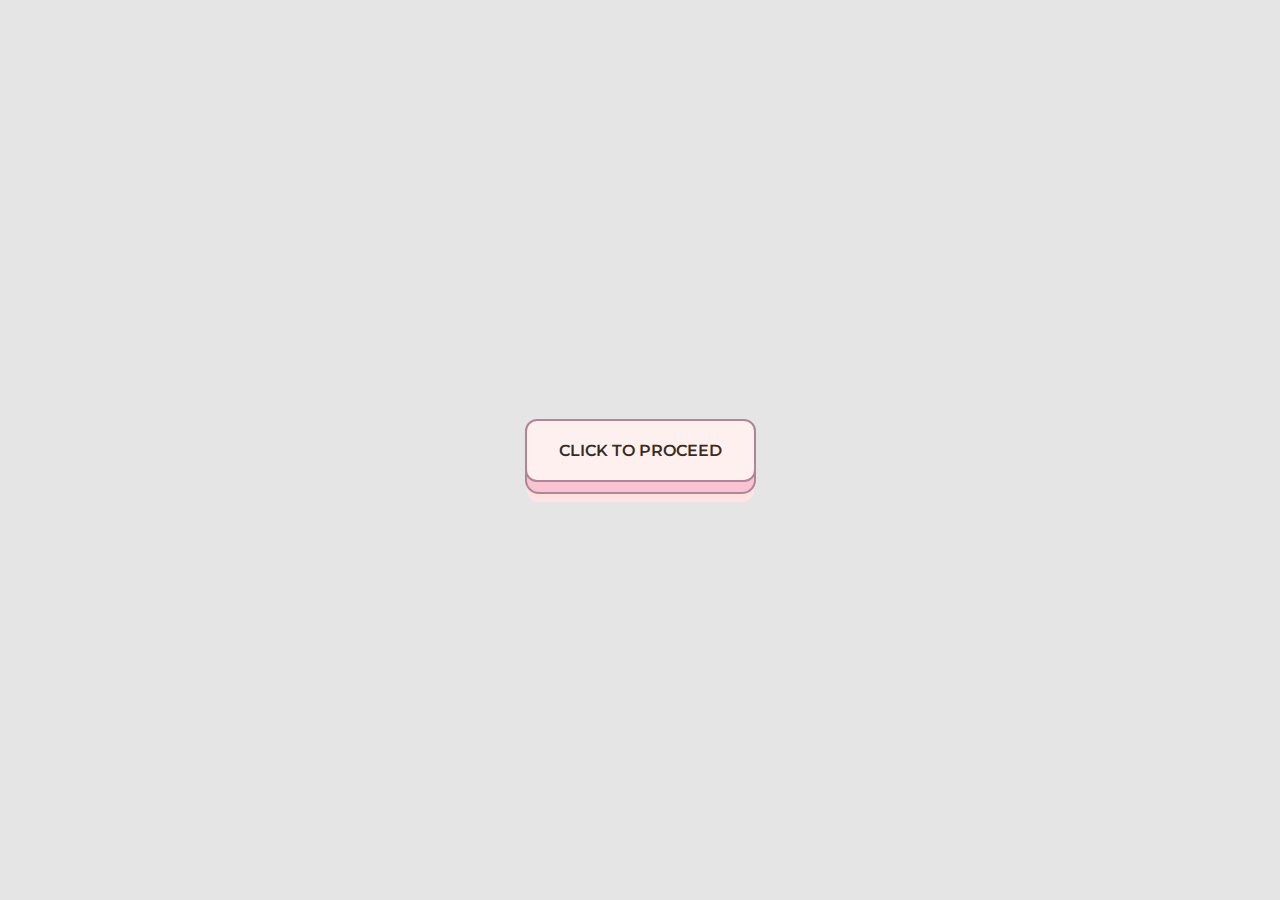
<file: index.html>
<!DOCTYPE html>
<!DOCTYPE html>
<html lang="en" dir="ltr">
  <head>
    <meta charset="utf-8">
    <title>Surprise</title>
    <link rel="shortcut icon" href="icon/favicon.ico" type="image/x-icon">
<link rel="icon" href="favicon.ico" type="image/x-icon">

      <link rel="stylesheet" href="style.css">

<link href="https://cdn.jsdelivr.net/npm/bootstrap@5.0.1/dist/css/bootstrap.min.css" rel="stylesheet" integrity="sha384-+0n0xVW2eSR5OomGNYDnhzAbDsOXxcvSN1TPprVMTNDbiYZCxYbOOl7+AMvyTG2x" crossorigin="anonymous">



<link rel="preconnect" href="https://fonts.gstatic.com">
<link href="https://fonts.googleapis.com/css2?family=Montserrat&display=swap" rel="stylesheet">

  </head>
  <body>


    <a href="ind1.html"><button class="learn-more">Click to Proceed</button></a>



<script src="https://code.jquery.com/jquery-3.6.0.min.js" integrity="sha256-/xUj+3OJU5yExlq6GSYGSHk7tPXikynS7ogEvDej/m4=" crossorigin="anonymous"></script>

<script src="https://cdn.jsdelivr.net/npm/@popperjs/core@2.9.2/dist/umd/popper.min.js" integrity="sha384-IQsoLXl5PILFhosVNubq5LC7Qb9DXgDA9i+tQ8Zj3iwWAwPtgFTxbJ8NT4GN1R8p" crossorigin="anonymous"></script>
<script src="https://cdn.jsdelivr.net/npm/bootstrap@5.0.1/dist/js/bootstrap.min.js" integrity="sha384-Atwg2Pkwv9vp0ygtn1JAojH0nYbwNJLPhwyoVbhoPwBhjQPR5VtM2+xf0Uwh9KtT" crossorigin="anonymous"></script>

  </body>

</html>
</file>
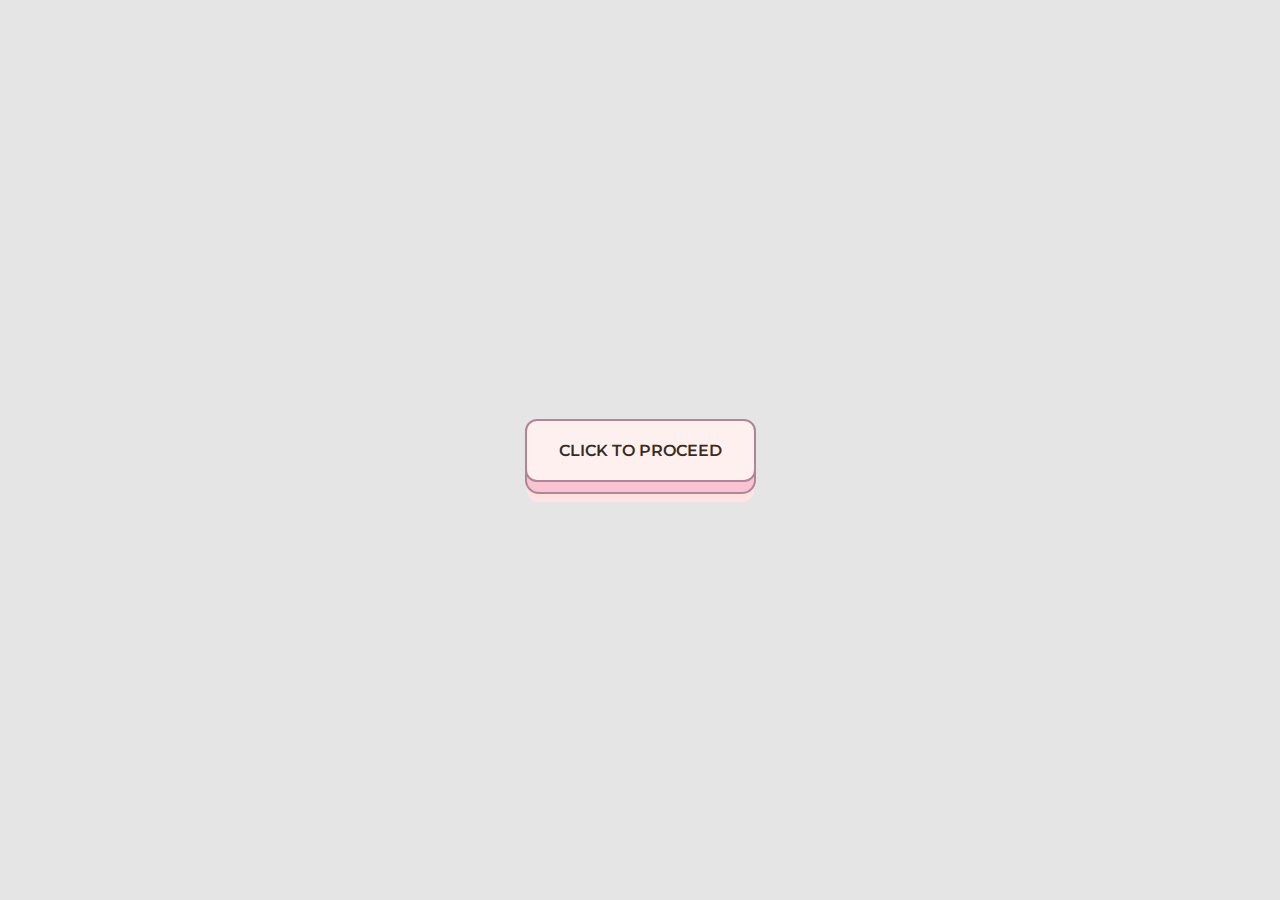
<file: ind1.html>
<!DOCTYPE html>
<!DOCTYPE html>
<html lang="en" dir="ltr">
  <head>
    <meta charset="utf-8">
    <title>Something exciting</title>
    <link rel="shortcut icon" href="icon/favicon.ico" type="image/x-icon">
<link rel="icon" href="favicon.ico" type="image/x-icon">

      <link rel="stylesheet" href="style.css">

<link href="https://cdn.jsdelivr.net/npm/bootstrap@5.0.1/dist/css/bootstrap.min.css" rel="stylesheet" integrity="sha384-+0n0xVW2eSR5OomGNYDnhzAbDsOXxcvSN1TPprVMTNDbiYZCxYbOOl7+AMvyTG2x" crossorigin="anonymous">



<link rel="preconnect" href="https://fonts.gstatic.com">
<link href="https://fonts.googleapis.com/css2?family=Montserrat&display=swap" rel="stylesheet">

  </head>
  <body>


    <a href="ind3.html"><button class="learn-more">Click to Proceed</button></a>



<script src="https://code.jquery.com/jquery-3.6.0.min.js" integrity="sha256-/xUj+3OJU5yExlq6GSYGSHk7tPXikynS7ogEvDej/m4=" crossorigin="anonymous"></script>

<script src="https://cdn.jsdelivr.net/npm/@popperjs/core@2.9.2/dist/umd/popper.min.js" integrity="sha384-IQsoLXl5PILFhosVNubq5LC7Qb9DXgDA9i+tQ8Zj3iwWAwPtgFTxbJ8NT4GN1R8p" crossorigin="anonymous"></script>
<script src="https://cdn.jsdelivr.net/npm/bootstrap@5.0.1/dist/js/bootstrap.min.js" integrity="sha384-Atwg2Pkwv9vp0ygtn1JAojH0nYbwNJLPhwyoVbhoPwBhjQPR5VtM2+xf0Uwh9KtT" crossorigin="anonymous"></script>

  </body>

</html>
</file>
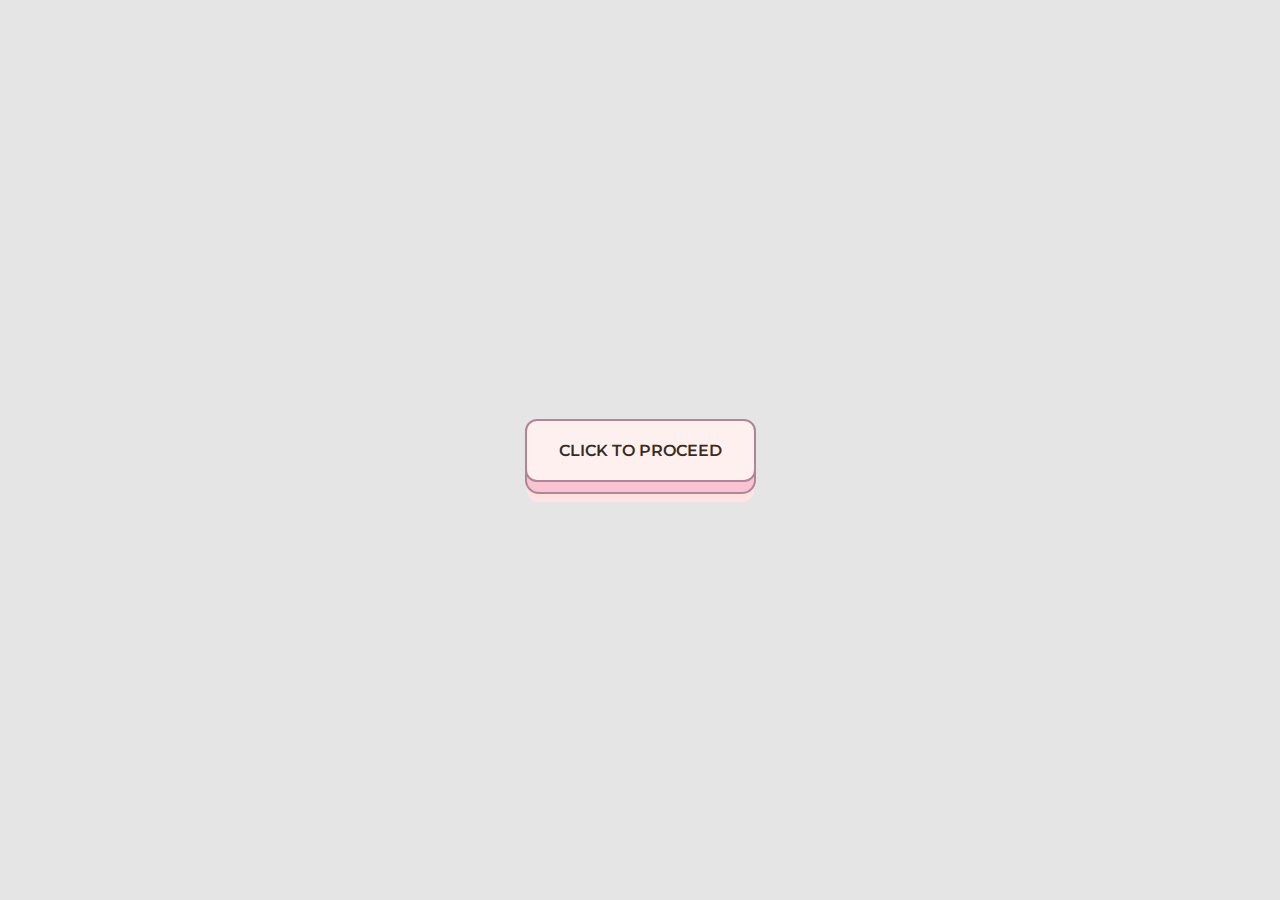
<file: ind2.html>
<!DOCTYPE html>
<!DOCTYPE html>
<html lang="en" dir="ltr">
  <head>
    <meta charset="utf-8">
    <title>Surprise</title>
    <link rel="shortcut icon" href="icon/favicon.ico" type="image/x-icon">
<link rel="icon" href="favicon.ico" type="image/x-icon">

      <link rel="stylesheet" href="style.css">

<link href="https://cdn.jsdelivr.net/npm/bootstrap@5.0.1/dist/css/bootstrap.min.css" rel="stylesheet" integrity="sha384-+0n0xVW2eSR5OomGNYDnhzAbDsOXxcvSN1TPprVMTNDbiYZCxYbOOl7+AMvyTG2x" crossorigin="anonymous">



<link rel="preconnect" href="https://fonts.gstatic.com">
<link href="https://fonts.googleapis.com/css2?family=Montserrat&display=swap" rel="stylesheet">

  </head>
  <body>


    <a href="ind3.html"><button class="learn-more">Click to Proceed</button></a>



<script src="https://code.jquery.com/jquery-3.6.0.min.js" integrity="sha256-/xUj+3OJU5yExlq6GSYGSHk7tPXikynS7ogEvDej/m4=" crossorigin="anonymous"></script>

<script src="https://cdn.jsdelivr.net/npm/@popperjs/core@2.9.2/dist/umd/popper.min.js" integrity="sha384-IQsoLXl5PILFhosVNubq5LC7Qb9DXgDA9i+tQ8Zj3iwWAwPtgFTxbJ8NT4GN1R8p" crossorigin="anonymous"></script>
<script src="https://cdn.jsdelivr.net/npm/bootstrap@5.0.1/dist/js/bootstrap.min.js" integrity="sha384-Atwg2Pkwv9vp0ygtn1JAojH0nYbwNJLPhwyoVbhoPwBhjQPR5VtM2+xf0Uwh9KtT" crossorigin="anonymous"></script>

  </body>

</html>
</file>
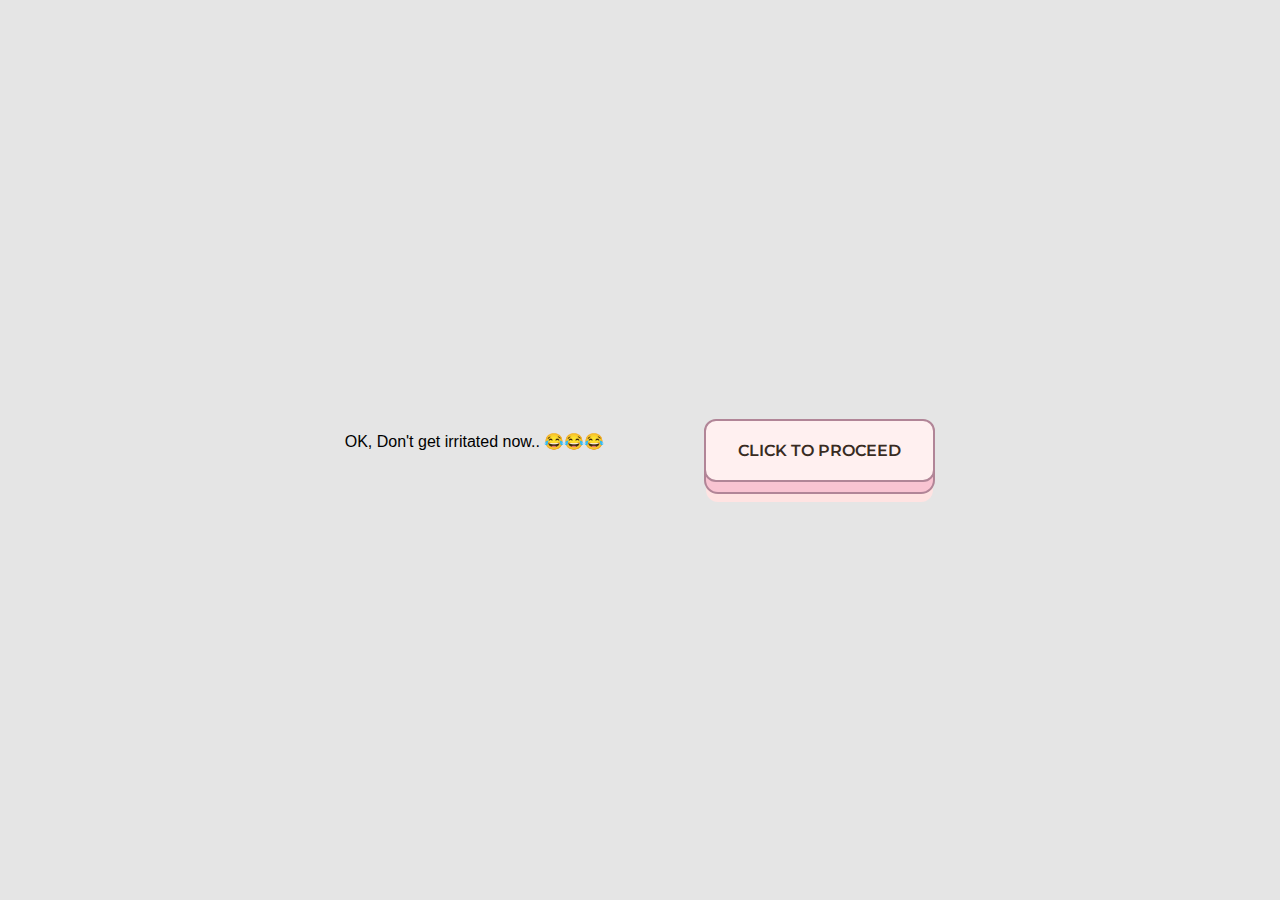
<file: ind3.html>
<!DOCTYPE html>
<!DOCTYPE html>
<html lang="en" dir="ltr">
  <head>
    <meta charset="utf-8">
    <title>Just have some patience</title>
    <link rel="shortcut icon" href="icon/favicon.ico" type="image/x-icon">
<link rel="icon" href="favicon.ico" type="image/x-icon">

      <link rel="stylesheet" href="style.css">

<link href="https://cdn.jsdelivr.net/npm/bootstrap@5.0.1/dist/css/bootstrap.min.css" rel="stylesheet" integrity="sha384-+0n0xVW2eSR5OomGNYDnhzAbDsOXxcvSN1TPprVMTNDbiYZCxYbOOl7+AMvyTG2x" crossorigin="anonymous">



<link rel="preconnect" href="https://fonts.gstatic.com">
<link href="https://fonts.googleapis.com/css2?family=Montserrat&display=swap" rel="stylesheet">

  </head>
  <body>

<p style="padding-right: 100px; font-family: Arial, Helvetica, sans-serif; font-size: medium;">OK, Don't get irritated now.. 😂😂😂</p>
<br>
<br>
<br><br>

    <br>
    <a href="ind4.html"><button class="learn-more">Click to Proceed</button></a>



<script src="https://code.jquery.com/jquery-3.6.0.min.js" integrity="sha256-/xUj+3OJU5yExlq6GSYGSHk7tPXikynS7ogEvDej/m4=" crossorigin="anonymous"></script>

<script src="https://cdn.jsdelivr.net/npm/@popperjs/core@2.9.2/dist/umd/popper.min.js" integrity="sha384-IQsoLXl5PILFhosVNubq5LC7Qb9DXgDA9i+tQ8Zj3iwWAwPtgFTxbJ8NT4GN1R8p" crossorigin="anonymous"></script>
<script src="https://cdn.jsdelivr.net/npm/bootstrap@5.0.1/dist/js/bootstrap.min.js" integrity="sha384-Atwg2Pkwv9vp0ygtn1JAojH0nYbwNJLPhwyoVbhoPwBhjQPR5VtM2+xf0Uwh9KtT" crossorigin="anonymous"></script>

  </body>

</html>
</file>
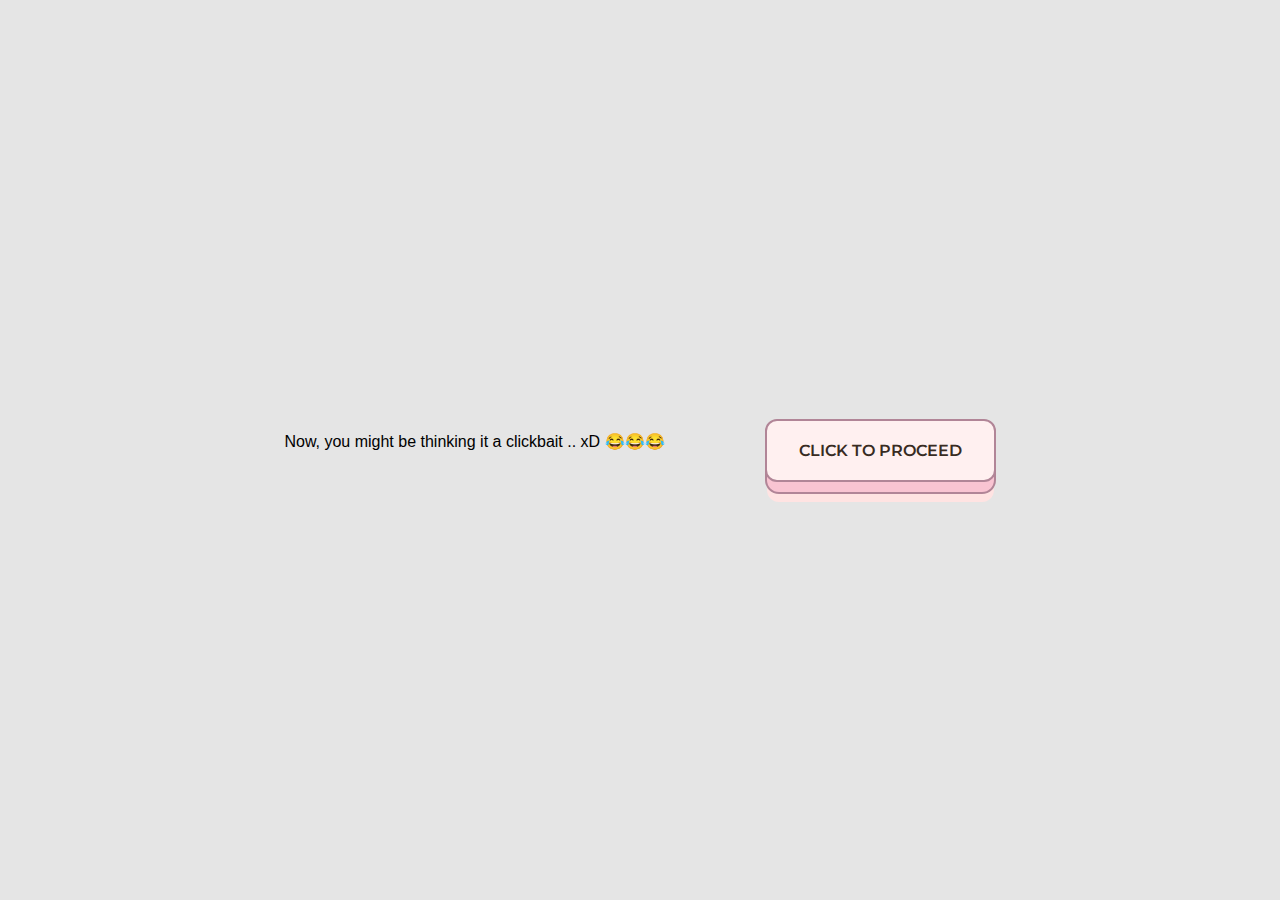
<file: ind4.html>
<!DOCTYPE html>
<!DOCTYPE html>
<html lang="en" dir="ltr">
  <head>
    <meta charset="utf-8">
    <title>You're almost there.</title>

      <link rel="stylesheet" href="style.css">
      <link rel="shortcut icon" href="icon/favicon.ico" type="image/x-icon">
<link rel="icon" href="favicon.ico" type="image/x-icon">

<link href="https://cdn.jsdelivr.net/npm/bootstrap@5.0.1/dist/css/bootstrap.min.css" rel="stylesheet" integrity="sha384-+0n0xVW2eSR5OomGNYDnhzAbDsOXxcvSN1TPprVMTNDbiYZCxYbOOl7+AMvyTG2x" crossorigin="anonymous">



<link rel="preconnect" href="https://fonts.gstatic.com">
<link href="https://fonts.googleapis.com/css2?family=Montserrat&display=swap" rel="stylesheet">

  </head>
  <body>

<p style="padding-right: 100px; font-family: Arial, Helvetica, sans-serif; font-size: medium;">Now, you might be thinking it a clickbait .. xD 😂😂😂</p>
<br>
<br>
<br><br>

    <br>
    <a href="ind5.html"><button class="learn-more">Click to Proceed</button></a>



<script src="https://code.jquery.com/jquery-3.6.0.min.js" integrity="sha256-/xUj+3OJU5yExlq6GSYGSHk7tPXikynS7ogEvDej/m4=" crossorigin="anonymous"></script>

<script src="https://cdn.jsdelivr.net/npm/@popperjs/core@2.9.2/dist/umd/popper.min.js" integrity="sha384-IQsoLXl5PILFhosVNubq5LC7Qb9DXgDA9i+tQ8Zj3iwWAwPtgFTxbJ8NT4GN1R8p" crossorigin="anonymous"></script>
<script src="https://cdn.jsdelivr.net/npm/bootstrap@5.0.1/dist/js/bootstrap.min.js" integrity="sha384-Atwg2Pkwv9vp0ygtn1JAojH0nYbwNJLPhwyoVbhoPwBhjQPR5VtM2+xf0Uwh9KtT" crossorigin="anonymous"></script>

  </body>

</html>
</file>
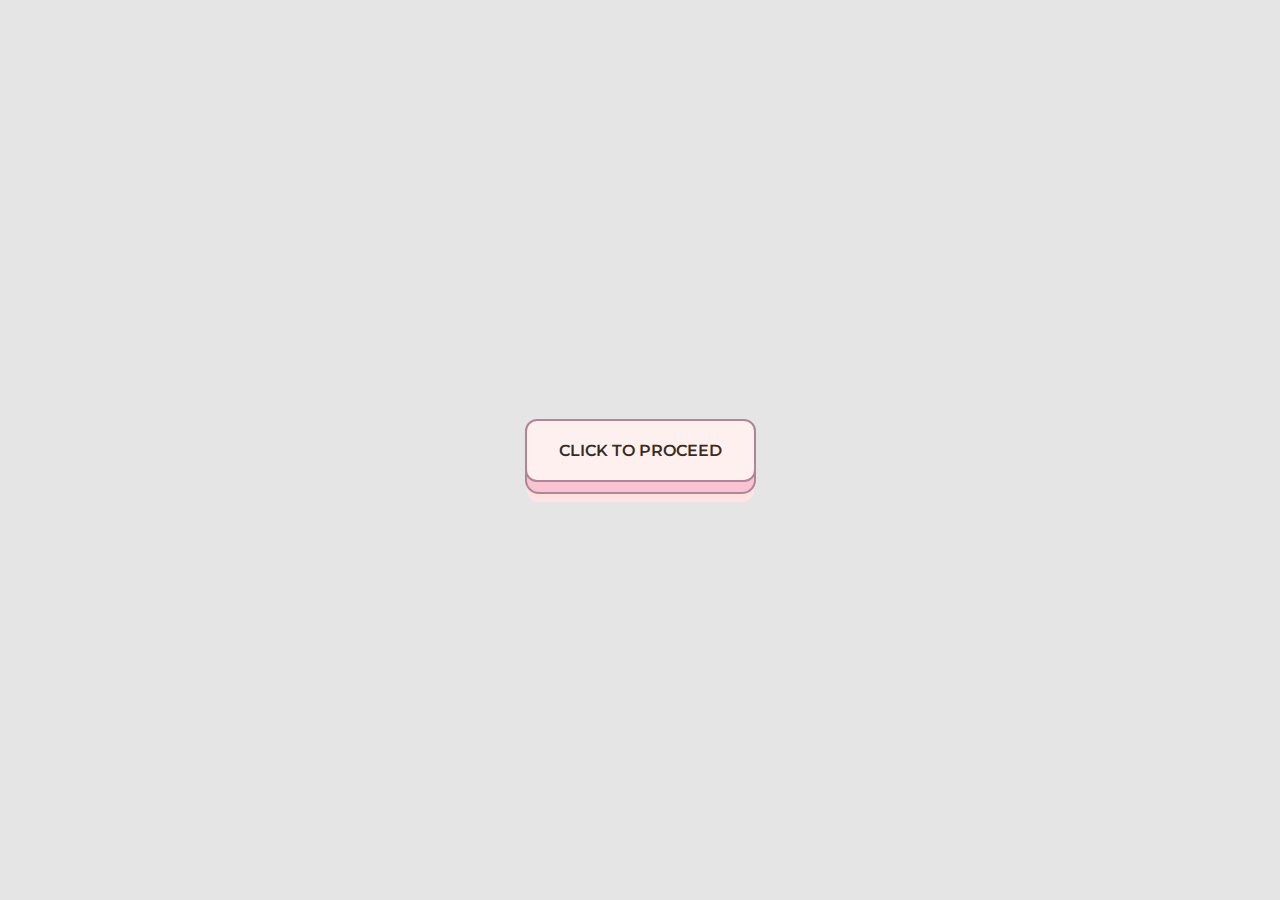
<file: ind5.html>
<!DOCTYPE html>
<!DOCTYPE html>
<html lang="en" dir="ltr">
  <head>
    <meta charset="utf-8">
    <title>Not again, xD</title>
    <link rel="shortcut icon" href="icon/favicon.ico" type="image/x-icon">
<link rel="icon" href="favicon.ico" type="image/x-icon">

      <link rel="stylesheet" href="style.css">

<link href="https://cdn.jsdelivr.net/npm/bootstrap@5.0.1/dist/css/bootstrap.min.css" rel="stylesheet" integrity="sha384-+0n0xVW2eSR5OomGNYDnhzAbDsOXxcvSN1TPprVMTNDbiYZCxYbOOl7+AMvyTG2x" crossorigin="anonymous">


<link rel="preconnect" href="https://fonts.gstatic.com">
<link href="https://fonts.googleapis.com/css2?family=Montserrat&display=swap" rel="stylesheet">

  </head>
  <body>


    <a href="ind6.html"><button class="learn-more">Click to Proceed</button></a>



<script src="https://code.jquery.com/jquery-3.6.0.min.js" integrity="sha256-/xUj+3OJU5yExlq6GSYGSHk7tPXikynS7ogEvDej/m4=" crossorigin="anonymous"></script>

<script src="https://cdn.jsdelivr.net/npm/@popperjs/core@2.9.2/dist/umd/popper.min.js" integrity="sha384-IQsoLXl5PILFhosVNubq5LC7Qb9DXgDA9i+tQ8Zj3iwWAwPtgFTxbJ8NT4GN1R8p" crossorigin="anonymous"></script>
<script src="https://cdn.jsdelivr.net/npm/bootstrap@5.0.1/dist/js/bootstrap.min.js" integrity="sha384-Atwg2Pkwv9vp0ygtn1JAojH0nYbwNJLPhwyoVbhoPwBhjQPR5VtM2+xf0Uwh9KtT" crossorigin="anonymous"></script>

  </body>

</html>
</file>
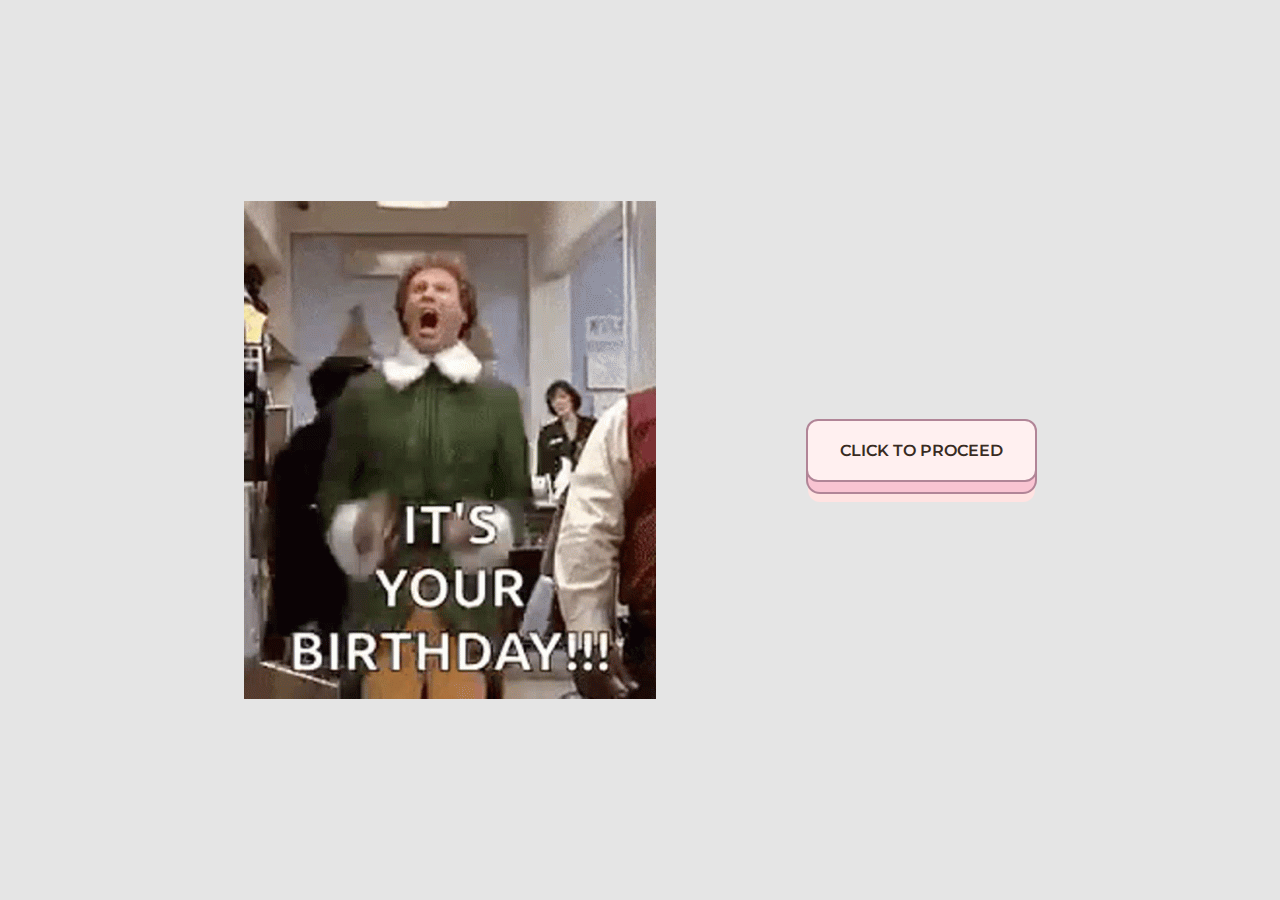
<file: ind6.html>
<!DOCTYPE html>
<!DOCTYPE html>
<html lang="en" dir="ltr">
  <head>
    <meta charset="utf-8">
    <title>Finally 😭😭</title>
    <link rel="shortcut icon" href="icon/favicon.ico" type="image/x-icon">
<link rel="icon" href="favicon.ico" type="image/x-icon">

      <link rel="stylesheet" href="style.css">

<link href="https://cdn.jsdelivr.net/npm/bootstrap@5.0.1/dist/css/bootstrap.min.css" rel="stylesheet" integrity="sha384-+0n0xVW2eSR5OomGNYDnhzAbDsOXxcvSN1TPprVMTNDbiYZCxYbOOl7+AMvyTG2x" crossorigin="anonymous">



<link rel="preconnect" href="https://fonts.gstatic.com">
<link href="https://fonts.googleapis.com/css2?family=Montserrat&display=swap" rel="stylesheet">

  </head>
  <body>

<img src="hbd.gif" style="padding-right: 150px;" /> 
<a href="ind7.html"><button class="learn-more">Click to Proceed</button></a>

<script src="https://code.jquery.com/jquery-3.6.0.min.js" integrity="sha256-/xUj+3OJU5yExlq6GSYGSHk7tPXikynS7ogEvDej/m4=" crossorigin="anonymous"></script>

<script src="https://cdn.jsdelivr.net/npm/@popperjs/core@2.9.2/dist/umd/popper.min.js" integrity="sha384-IQsoLXl5PILFhosVNubq5LC7Qb9DXgDA9i+tQ8Zj3iwWAwPtgFTxbJ8NT4GN1R8p" crossorigin="anonymous"></script>
<script src="https://cdn.jsdelivr.net/npm/bootstrap@5.0.1/dist/js/bootstrap.min.js" integrity="sha384-Atwg2Pkwv9vp0ygtn1JAojH0nYbwNJLPhwyoVbhoPwBhjQPR5VtM2+xf0Uwh9KtT" crossorigin="anonymous"></script>

  </body>

</html>
</file>
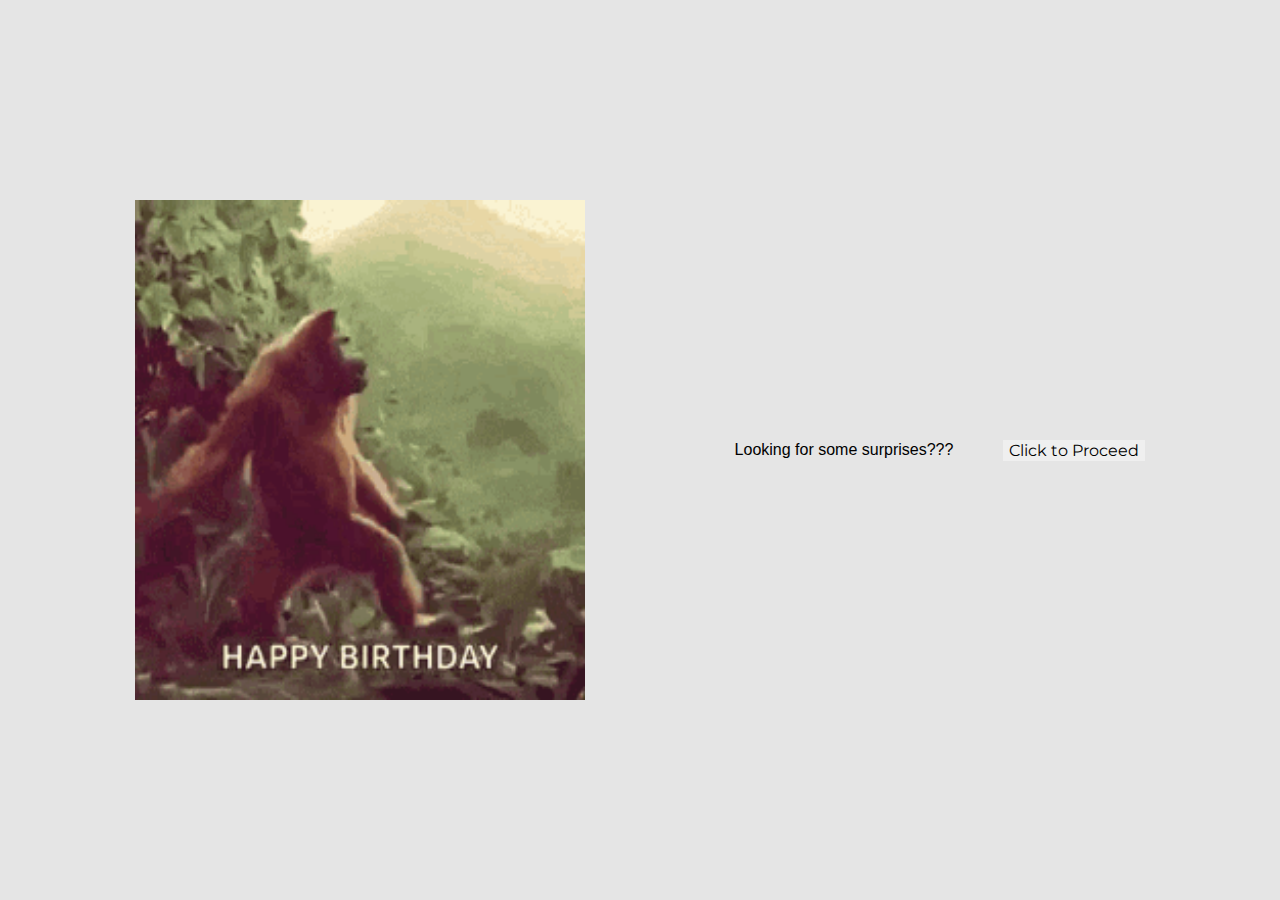
<file: ind7.html>
<!DOCTYPE html>
<!DOCTYPE html>
<html lang="en" dir="ltr">
  <head>
    <meta charset="utf-8">
    <title>Lmao, that looks like me</title>
    <link rel="shortcut icon" href="icon/favicon.ico" type="image/x-icon">
<link rel="icon" href="favicon.ico" type="image/x-icon">

      <link rel="stylesheet" href="style.css">

<link href="https://cdn.jsdelivr.net/npm/bootstrap@5.0.1/dist/css/bootstrap.min.css" rel="stylesheet" integrity="sha384-+0n0xVW2eSR5OomGNYDnhzAbDsOXxcvSN1TPprVMTNDbiYZCxYbOOl7+AMvyTG2x" crossorigin="anonymous">



<link rel="preconnect" href="https://fonts.gstatic.com">
<link href="https://fonts.googleapis.com/css2?family=Montserrat&display=swap" rel="stylesheet">

  </head>
  <body>

<img src="hbd-2.gif" style="padding-right: 150px; height: 500px; width: 600px;"/> 

<p style=" font-family: Arial, Helvetica, sans-serif; font-size: medium; padding-right: 50px;">Looking for some surprises???</p>
<a href="ind9.html"><button type="button" class="btn btn-outline-dark">Click to Proceed</button></a>


<script src="https://code.jquery.com/jquery-3.6.0.min.js" integrity="sha256-/xUj+3OJU5yExlq6GSYGSHk7tPXikynS7ogEvDej/m4=" crossorigin="anonymous"></script>

<script src="https://cdn.jsdelivr.net/npm/@popperjs/core@2.9.2/dist/umd/popper.min.js" integrity="sha384-IQsoLXl5PILFhosVNubq5LC7Qb9DXgDA9i+tQ8Zj3iwWAwPtgFTxbJ8NT4GN1R8p" crossorigin="anonymous"></script>
<script src="https://cdn.jsdelivr.net/npm/bootstrap@5.0.1/dist/js/bootstrap.min.js" integrity="sha384-Atwg2Pkwv9vp0ygtn1JAojH0nYbwNJLPhwyoVbhoPwBhjQPR5VtM2+xf0Uwh9KtT" crossorigin="anonymous"></script>

  </body>

</html>
</file>
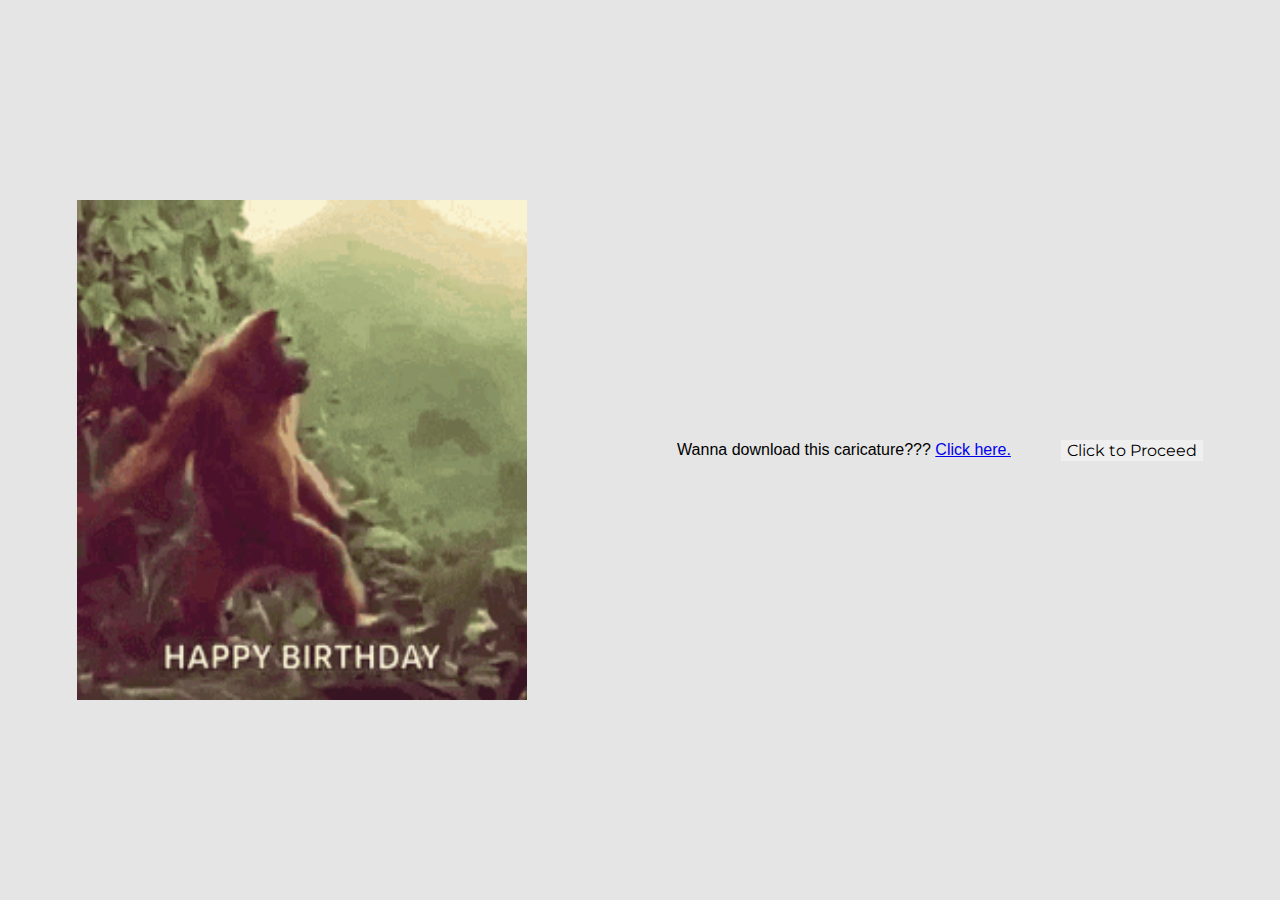
<file: ind8.html>
<!DOCTYPE html>
<!DOCTYPE html>
<html lang="en" dir="ltr">
  <head>
    <meta charset="utf-8">
    <title>Surprise</title>
    <link rel="shortcut icon" href="icon/favicon.ico" type="image/x-icon">
<link rel="icon" href="favicon.ico" type="image/x-icon">

      <link rel="stylesheet" href="style.css">

<link href="https://cdn.jsdelivr.net/npm/bootstrap@5.0.1/dist/css/bootstrap.min.css" rel="stylesheet" integrity="sha384-+0n0xVW2eSR5OomGNYDnhzAbDsOXxcvSN1TPprVMTNDbiYZCxYbOOl7+AMvyTG2x" crossorigin="anonymous">



<link rel="preconnect" href="https://fonts.gstatic.com">
<link href="https://fonts.googleapis.com/css2?family=Montserrat&display=swap" rel="stylesheet">

  </head>
  <body>

<img src="hbd-2.gif" style="padding-right: 150px; height: 500px; width: 600px;"/> 

<!-- Put caricature here in this page. -->

<p style=" font-family: Arial, Helvetica, sans-serif; font-size: medium; padding-right: 50px;">Wanna download this caricature??? <a href="https://www.google.com"><span>Click here.</span></a> </p>

<!-- Put caricature download link here in this page. -->

<a href="ind9.html"><button type="button" class="btn btn-outline-dark">Click to Proceed</button></a>


<script src="https://code.jquery.com/jquery-3.6.0.min.js" integrity="sha256-/xUj+3OJU5yExlq6GSYGSHk7tPXikynS7ogEvDej/m4=" crossorigin="anonymous"></script>

<script src="https://cdn.jsdelivr.net/npm/@popperjs/core@2.9.2/dist/umd/popper.min.js" integrity="sha384-IQsoLXl5PILFhosVNubq5LC7Qb9DXgDA9i+tQ8Zj3iwWAwPtgFTxbJ8NT4GN1R8p" crossorigin="anonymous"></script>
<script src="https://cdn.jsdelivr.net/npm/bootstrap@5.0.1/dist/js/bootstrap.min.js" integrity="sha384-Atwg2Pkwv9vp0ygtn1JAojH0nYbwNJLPhwyoVbhoPwBhjQPR5VtM2+xf0Uwh9KtT" crossorigin="anonymous"></script>

  </body>

</html>
</file>
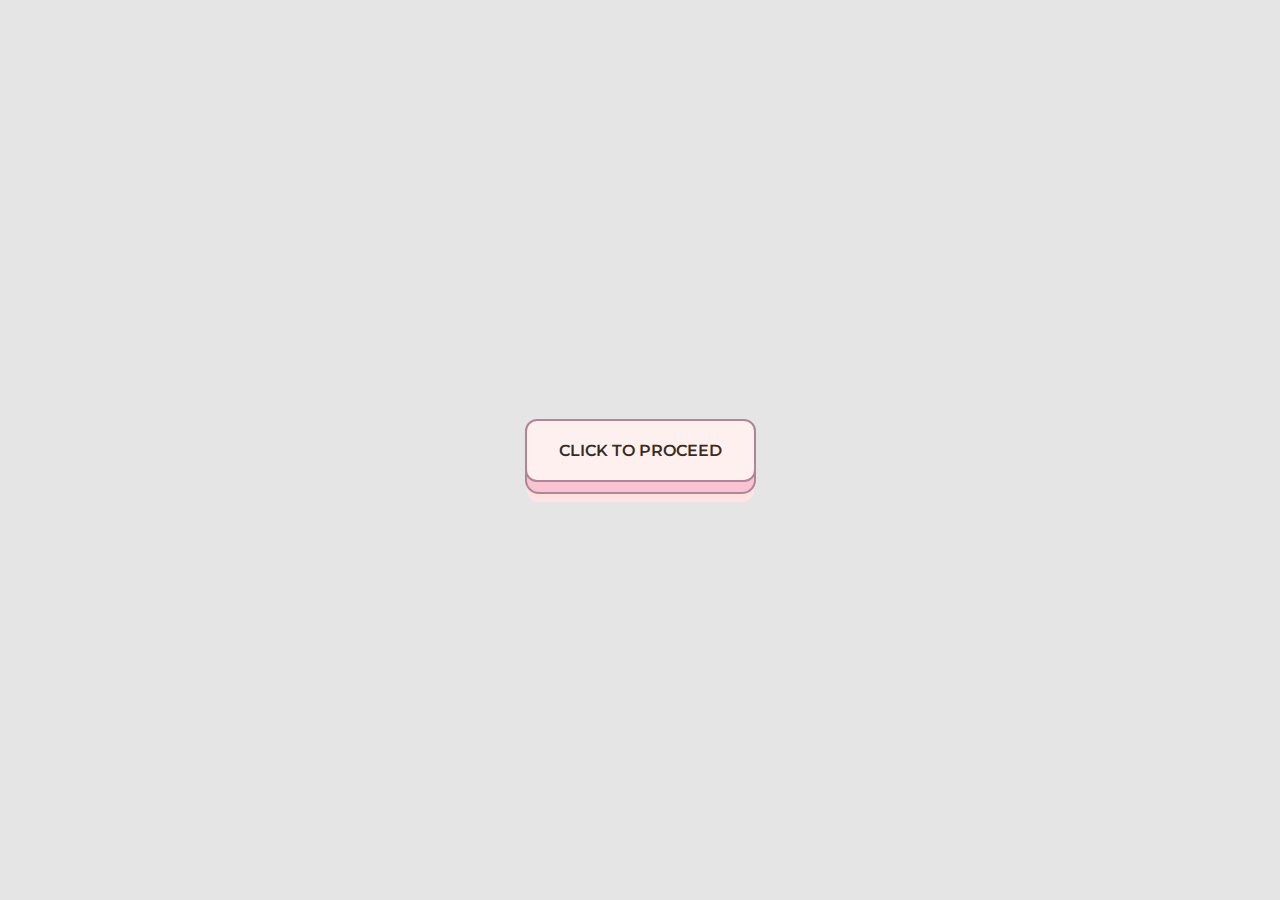
<file: ind9.html>
<!DOCTYPE html>
<!DOCTYPE html>
<html lang="en" dir="ltr">
  <head>
    <meta charset="utf-8">
    <title>Again Clickbait, xD</title>
    <link rel="shortcut icon" href="icon/favicon.ico" type="image/x-icon">
<link rel="icon" href="favicon.ico" type="image/x-icon">

      <link rel="stylesheet" href="style.css">

<link href="https://cdn.jsdelivr.net/npm/bootstrap@5.0.1/dist/css/bootstrap.min.css" rel="stylesheet" integrity="sha384-+0n0xVW2eSR5OomGNYDnhzAbDsOXxcvSN1TPprVMTNDbiYZCxYbOOl7+AMvyTG2x" crossorigin="anonymous">



<link rel="preconnect" href="https://fonts.gstatic.com">
<link href="https://fonts.googleapis.com/css2?family=Montserrat&display=swap" rel="stylesheet">

  </head>
  <body>


    <a href="ind-card.html"><button class="learn-more">Click to Proceed</button></a>



<script src="https://code.jquery.com/jquery-3.6.0.min.js" integrity="sha256-/xUj+3OJU5yExlq6GSYGSHk7tPXikynS7ogEvDej/m4=" crossorigin="anonymous"></script>

<script src="https://cdn.jsdelivr.net/npm/@popperjs/core@2.9.2/dist/umd/popper.min.js" integrity="sha384-IQsoLXl5PILFhosVNubq5LC7Qb9DXgDA9i+tQ8Zj3iwWAwPtgFTxbJ8NT4GN1R8p" crossorigin="anonymous"></script>
<script src="https://cdn.jsdelivr.net/npm/bootstrap@5.0.1/dist/js/bootstrap.min.js" integrity="sha384-Atwg2Pkwv9vp0ygtn1JAojH0nYbwNJLPhwyoVbhoPwBhjQPR5VtM2+xf0Uwh9KtT" crossorigin="anonymous"></script>

  </body>

</html>
</file>
<file: style.css>
@import url("https://fonts.googleapis.com/css?family=Rubik:700&display=swap");

* {
    box-sizing: border-box;
}

*::before,
*::after {
    box-sizing: border-box;
}

body {
    font-family: "Montserrat";
    font-size: 1rem;
    line-height: 1.5;
    display: flex;
    align-items: center;
    justify-content: center;
    margin: 0;
    min-height: 100vh;
    background: #fff;
}

button {
    position: relative;
    display: inline-block;
    cursor: pointer;
    outline: none;
    border: 0;
    vertical-align: middle;
    text-decoration: none;
    font-size: inherit;
    font-family: inherit;
}

button.learn-more {
    font-weight: 600;
    color: #382b22;
    text-transform: uppercase;
    padding: 1.25em 2em;
    background: #fff0f0;
    border: 2px solid #b18597;
    border-radius: 0.75em;
    transform-style: preserve-3d;
    transition: transform 150ms cubic-bezier(0, 0, 0.58, 1), background 150ms cubic-bezier(0, 0, 0.58, 1);
}

button.learn-more::before {
    position: absolute;
    content: "";
    width: 100%;
    height: 100%;
    top: 0;
    left: 0;
    right: 0;
    bottom: 0;
    background: #f9c4d2;
    border-radius: inherit;
    box-shadow: 0 0 0 2px #b18597, 0 0.625em 0 0 #ffe3e2;
    transform: translate3d(0, 0.75em, -1em);
    transition: transform 150ms cubic-bezier(0, 0, 0.58, 1), box-shadow 150ms cubic-bezier(0, 0, 0.58, 1);
}

button.learn-more:hover {
    background: #ffe9e9;
    transform: translate(0, 0.25em);
}

button.learn-more:hover::before {
    box-shadow: 0 0 0 2px #b18597, 0 0.5em 0 0 #ffe3e2;
    transform: translate3d(0, 0.5em, -1em);
}

button.learn-more:active {
    background: #ffe9e9;
    transform: translate(0em, 0.75em);
}

button.learn-more:active::before {
    box-shadow: 0 0 0 2px #b18597, 0 0 #ffe3e2;
    transform: translate3d(0, 0, -1em);
}


#code {
    float: left;
    width: 600px;
    height: auto;
    color: #333;
    font-family: "Consolas", "Monaco", "Bitstream Vera Sans Mono", "Courier New", "sans-serif";
    font-size: 16px;
    font-weight: bolder;
}

#code .string {
    color: #2a36ff
}

#code .keyword {
    color: #7f0055;
    font-weight: bold
}

#code .placeholder {
    margin-left: 15px
}

#code .space {
    margin-left: 7px
}

#code .comments {
    color: #3f7f5f
}



@import url('https://fonts.googleapis.com/css?family=Lobster');
@import url('https://fonts.googleapis.com/css?family=Indie+Flower');

* {
    -webkit-box-sizing: border-box;
    box-sizing: border-box;
}

body {
    background: #E5E5E5;
}

#card-front {
    color: #FFDFDF;
    z-index: 10;
}

#card,
#card-front,
#card-inside {
    height: 580px;
}

.wrap {
    padding: 1.5em 2.5em;
    height: 100%;
}

#card-front,
#card-inside {
    width: 50%;
    -webkit-box-shadow: 2px 2px 30px rgba(0, 0, 0, 0.25), 0 0 1px rgba(0, 0, 0, 0.5);
    box-shadow: 2px 2px 30px rgba(0, 0, 0, 0.25), 0 0 1px rgba(0, 0, 0, 0.5);
    position: absolute;
    left: 50%;
}

#card-inside .wrap {
    background: #FFEFEF;
    -webkit-box-shadow: inset 2px 0 1px rgba(0, 0, 0, 0.05);
    box-shadow: inset 2px 0 1px rgba(0, 0, 0, 0.05);
}

#card {
    width: 960px;
    margin: auto;
    -webkit-transform-style: preserve-3d;
    transform-style: preserve-3d;
    -webkit-perspective: 5000px;
    perspective: 5000px;
    -webkit-transform: translateX(-25%);
    transform: translateX(-25%);
    -webkit-transition: -webkit-transform 1s ease-in-out;
    transition: -webkit-transform 1s ease-in-out;
    transition: transform 1s ease-in-out;
    transition: transform 1s ease-in-out, -webkit-transform 1s ease-in-out;
    position: absolute;
    top: 0;
    bottom: 0;
    right: 0;
    left: 0;
}

#card h1 {
    text-align: center;
    font-family: 'Lobster', cursive;
    font-style: italic;
    font-size: 70px;
    text-shadow: 4px 4px 0px rgba(0, 0, 0, 0.15), 1px 1px 0 #ffc8c8, 2px 2px 0 #ff9696, 3px 3px 0 #ff7d7d;
    color: #FFF;
}

#card-inside {
    font-size: 1.3em;
    line-height: 1.4;
    font-family: 'Lobster';
    color: #331717;
    font-style: italic;
}

p {
    margin-top: 1em;
}

p:first-child {
    margin-top: 0;
}

p.signed {
    margin-top: 1em;
    text-align: center;
    font-family: 'Indie Flower', cursive;
    font-weight: bold;
    font-size: 0.75em;
}

#card-front {
    background-color: #ee9ca7;
    background-image: -webkit-gradient(linear, left top, left bottom, from(#FF5555), to(#FF7777));
    background-image: linear-gradient(top, #FF5555 0%, #FF7777 100%);
    -webkit-transform-origin: left;
    transform-origin: left;
    -webkit-transition: -webkit-transform 1s linear;
    transition: -webkit-transform 1s linear;
    transition: transform 1s linear;
    transition: transform 1s linear, -webkit-transform 1s linear;
    position: relative;
    -webkit-transform-style: preserve-3d;
    transform-style: preserve-3d;
    -webkit-perspective: 5000px;
    perspective: 5000px;
}

#card-front:before {
    position: absolute;
    top: 0;
    bottom: 0;
    left: 0;
    right: 0;
    display: block;
    background-color: #444;
    -webkit-transform: translateZ(-1px);
    transform: translateZ(-1px);
}

#card-front .wrap {
    -webkit-transition: background 1s linear;
    transition: background 1s linear;
    -webkit-backface-visibility: hidden;
    backface-visibility: hidden;
}

#card-front button {
    position: absolute;
    bottom: 1em;
    right: -12px;
    background: #F44;
    color: #FFF;
    font-family: 'Lobster', cursive;
    font-style: italic;
    font-weight: bold;
    font-size: 1.5em;
    padding: .5em;
    border: none;
    cursor: pointer;
    -webkit-box-shadow: 2px 2px 3px rgba(0, 0, 0, 0.25), 0 0 1px rgba(0, 0, 0, 0.4);
    box-shadow: 2px 2px 3px rgba(0, 0, 0, 0.25), 0 0 1px rgba(0, 0, 0, 0.4);
}

#card-front button:hover,
#card-front button:focus {
    background: #F22;
}

#close {
    display: none;
}

#card.open-fully {
    -webkit-transform: translateX(0%);
    transform: translateX(0%);
}

#card.open-fully #close,
#card-open-half #close {
    display: inline;
}

#card.open-fully #open {
    display: none;
}

#card.open-half #card-front,
#card.close-half #card-front {
    -webkit-transform: rotateY(-90deg);
    transform: rotateY(-90deg);
}

#card.open-half .shadow {
    background-color: rgba(0, 0, 0, 0.5);
}

#card.open-fully #card-front,
#card.close-half #card-front {
    background: #FFEFEF;
}

#card.open-fully #card-front {
    -webkit-transform: rotateY(-180deg);
    transform: rotateY(-180deg);
}

#card.open-fully .shadow {
    background-color: rgba(0, 0, 0, 0);
}

footer {
    max-width: 500px;
    margin: 40px auto;
    font-family: 'Lobster', cursive;
    font-size: 14px;
    line-height: 1.6;
    color: #888;
    text-align: center;
}

.cake_and_velas {
    position: absolute;
    bottom: 25%;
    left: 0;
    right: 0;
    overflow: hidden;
}

#cake {
    display: block;
    position: relative;
    margin: -10em auto 0 auto;
}

.velas {
    background: #ffffff;
    border-radius: 10px;
    position: absolute;
    top: 228px;
    left: 50%;
    margin-left: -2.4px;
    margin-top: -8.33333333px;
    width: 5px;
    height: 35px;
    -webkit-transform: translateY(-300px);
    transform: translateY(-300px);
    -webkit-backface-visibility: hidden;
    backface-visibility: hidden;
    -webkit-animation: in 500ms 5s ease-out forwards;
    animation: in 500ms 5s ease-out forwards;
}

.velas:after,
.velas:before {
    background: rgba(255, 0, 0, 0.4);
    content: "";
    position: absolute;
    width: 100%;
    height: 2.22222222px;
}

.velas:after {
    top: 25%;
    left: 0;
}

.velas:before {
    top: 45%;
    left: 0;
}

/* ============================================== Fire
*/
.fuego {
    border-radius: 100%;
    position: absolute;
    top: -20px;
    left: 50%;
    margin-left: -2.6px;
    width: 6.66666667px;
    height: 18px;
}

.fuego:nth-child(1) {
    -webkit-animation: fuego 2s 5.5s infinite;
    animation: fuego 2s 5.5s infinite;
}

.fuego:nth-child(2) {
    -webkit-animation: fuego 1.5s 5.5s infinite;
    animation: fuego 1.5s 5.5s infinite;
}

.fuego:nth-child(3) {
    -webkit-animation: fuego 1s 5.5s infinite;
    animation: fuego 1s 5.5s infinite;
}

.fuego:nth-child(4) {
    -webkit-animation: fuego 0.5s 5.5s infinite;
    animation: fuego 0.5s 5.5s infinite;
}

.fuego:nth-child(5) {
    -webkit-animation: fuego 0.2s 5.5s infinite;
    animation: fuego 0.2s 5.5s infinite;
}

/* ============================================== Animation Fire
*/
@-webkit-keyframes fuego {

    0%,
    100% {
        background: rgba(254, 248, 97, 0.5);
        -webkit-box-shadow: 0 0 40px 10px rgba(248, 233, 209, 0.2);
        box-shadow: 0 0 40px 10px rgba(248, 233, 209, 0.2);
        -webkit-transform: translateY(0) scale(1);
        transform: translateY(0) scale(1);
    }

    50% {
        background: rgba(255, 50, 0, 0.1);
        -webkit-box-shadow: 0 0 40px 20px rgba(248, 233, 209, 0.2);
        box-shadow: 0 0 40px 20px rgba(248, 233, 209, 0.2);
        -webkit-transform: translateY(-20px) scale(0);
        transform: translateY(-20px) scale(0);
    }
}

@keyframes fuego {

    0%,
    100% {
        background: rgba(254, 248, 97, 0.5);
        -webkit-box-shadow: 0 0 40px 10px rgba(248, 233, 209, 0.2);
        box-shadow: 0 0 40px 10px rgba(248, 233, 209, 0.2);
        -webkit-transform: translateY(0) scale(1);
        transform: translateY(0) scale(1);
    }

    50% {
        background: rgba(255, 50, 0, 0.1);
        -webkit-box-shadow: 0 0 40px 20px rgba(248, 233, 209, 0.2);
        box-shadow: 0 0 40px 20px rgba(248, 233, 209, 0.2);
        -webkit-transform: translateY(-20px) scale(0);
        transform: translateY(-20px) scale(0);
    }
}

@-webkit-keyframes in {
    to {
        -webkit-transform: translateY(0);
        transform: translateY(0);
    }
}

@keyframes in {
    to {
        -webkit-transform: translateY(0);
        transform: translateY(0);
    }
}

.text {
    color: #8b6a60;
    font-family: 'Lobster', cursive;
    font-weight: 300;
    font-style: italic;
    text-align: center;
}

.text h1 {
    font-size: 1.4em;
}

.card-front_inside {
    position: absolute;
    top: 0;
    bottom: 0;
    left: 0;
    right: 0;
    height: 70%;
    width: 80%;
    margin: auto;
    -webkit-backface-visibility: hidden;
    backface-visibility: hidden;
    -webkit-transform: translateZ(-1px) rotateY(180deg);
    transform: translateZ(-1px) rotateY(180deg);
    background-color: #ffefef;
}

.shadow {
    position: absolute;
    top: 0;
    bottom: 0;
    left: 0;
    right: 0;
    -webkit-backface-visibility: hidden;
    backface-visibility: hidden;
    -webkit-transform: translateZ(-2px) rotateY(180deg);
    transform: translateZ(-2px) rotateY(180deg);
    pointer-events: none;
    -webkit-transition: background 1s linear;
    transition: background 1s linear;
}

.polaroid {
    width: 240x;
    height: 220px;
    position: absolute;
    float: left;
    background: #1e1c18;
    border: 7px solid #f5f5f5;
    border-bottom: 50px solid #f5f5f5;
    -webkit-box-shadow: 0 0 6px -1px #000;
    box-shadow: 0 0 6px -1px #000;
    overflow: hidden;
    left: 0;
    right: 0;
    margin: auto;
    -webkit-transform: rotate(-5deg);
    transform: rotate(-5deg);
    clear: both;
    -webkit-backface-visibility: hidden;
    backface-visibility: hidden;
}

.polaroid img,
.polaroid .img {
    width: 100%;
    height: 100%;
    -webkit-backface-visibility: hidden;
    backface-visibility: hidden;
    background-position: center;
    background-size: cover;
    -webkit-animation: fade-in 20s ease-in;
    animation: fade-in 20s ease-in;
    -webkit-animation-iteration-count: 1;
    animation-iteration-count: 1;
}

.wishesFont {
    font-family: 'Indie Flower', cursive;
    font-weight: 800;
}

@-webkit-keyframes fade-in {
    from {
        opacity: 0;
    }

    to {
        opacity: 1;
    }
}

@keyframes fade-in {
    from {
        opacity: 0;
    }

    to {
        opacity: 1;
    }
}
</file>
